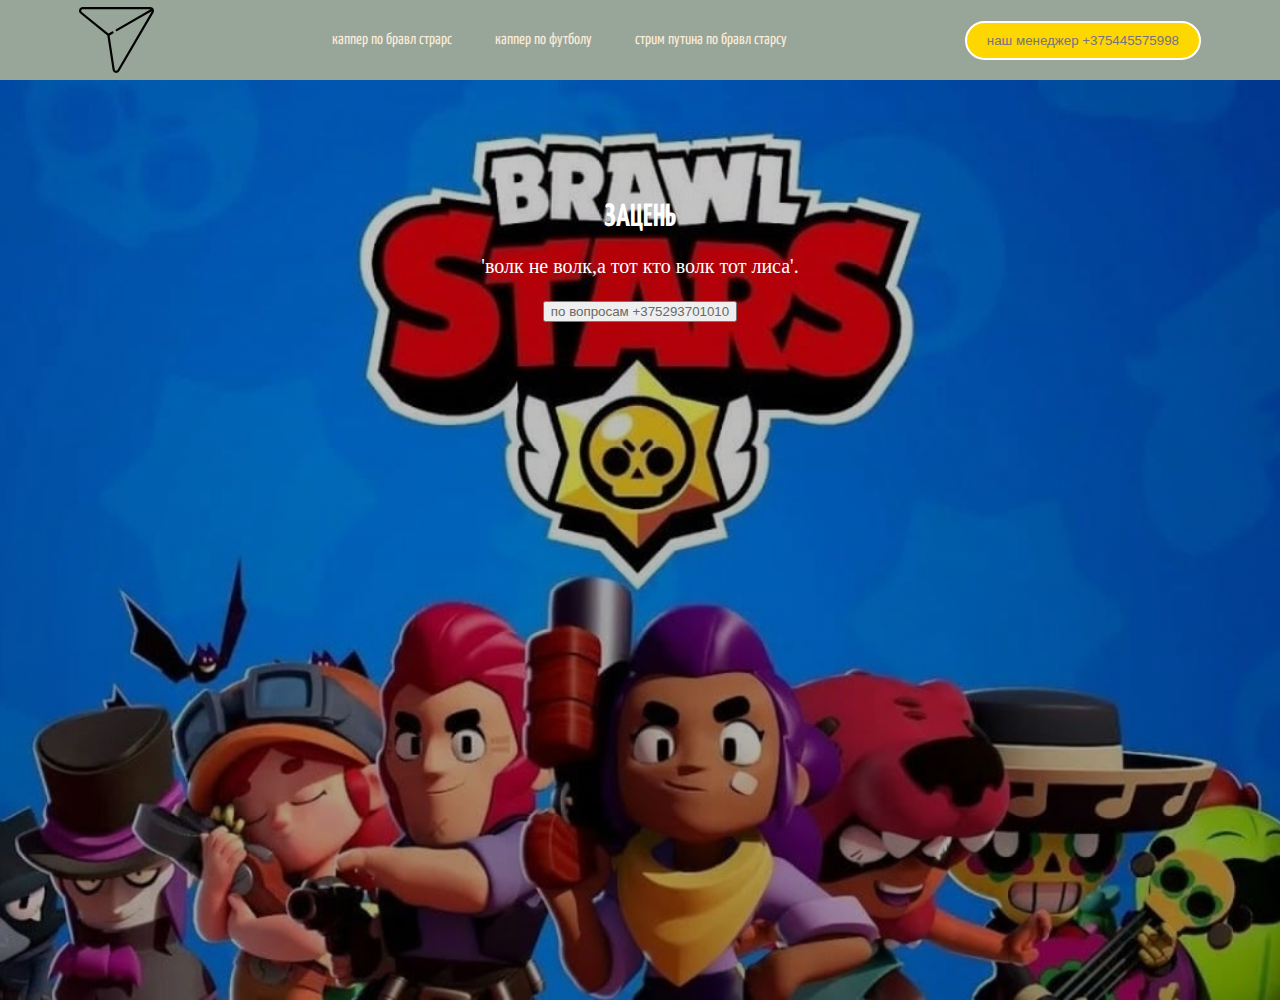
<file: index.html>
<!DOCTYPE html>
<html lang="en">
<head>
    <meta charset="UTF-8">
    <meta name="viewport" content="width=device-width, initial-scale=1.0">
    <meta http-equiv="X-UA-Compatible" content="ie=edge">
    <title>salamaleykym</title>
    <link rel="stylesheet" href="style.css"> <link rel="preconnect" href="https://fonts.gstatic.com">
    <link href="https://fonts.googleapis.com/css2?family=Staatliches&family=Yanone+Kaffeesatz&display=swap" rel="stylesheet">
</head>
<body>
    <header>
        <img width="75" height="80"  src="free-icon-dm-4406119.svg" alt="">
        <nav>
                <a href="http://ashot.com/">каппер по бравл страрс</a>
                <a href="http://ahmed.com/">каппер по футболу</a>
                <a href="http://salamaleykum.com/">стрим путина по бравл старсу</a>
        </nav>
        <button>наш менеджер +375445575998</button>
    </header>
    <main>
        <div class="first">

                  <h1>ЗАЦЕНЬ</h1>
                      <p> 'волк не волк,а тот кто волк тот лиса'.
                      <p>
            <button>по вопросам +375293701010                 </button>
        </div>

    </main>
    <footer>

    </footer>  
</body>
</html>
</file>
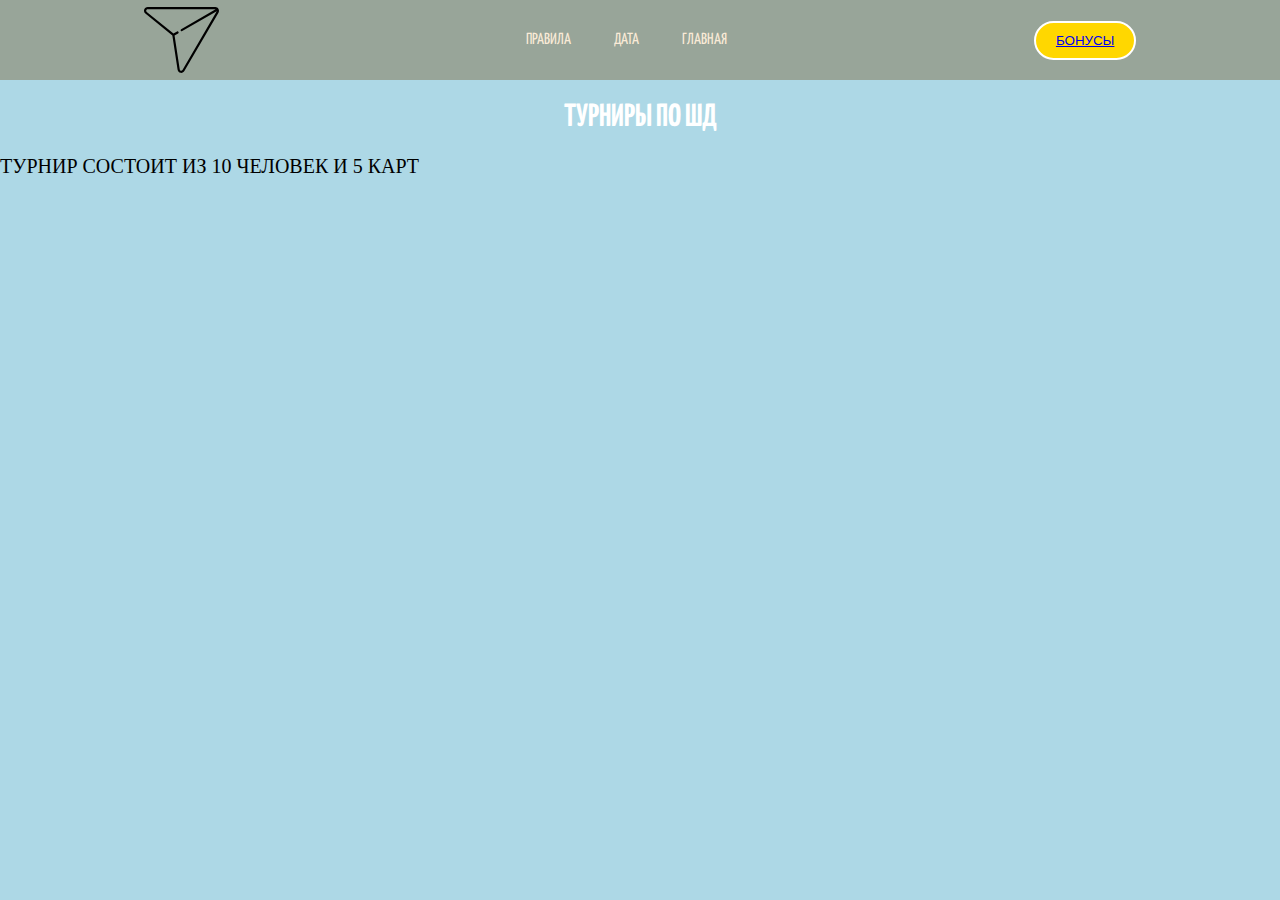
<file: indexxxx.html>
<!DOCTYPE html>
<html lang="en">

<head>
    <meta charset="UTF-8">
    <meta name="viewport" content="width=device-width, initial-scale=1.0">
    <meta http-equiv="X-UA-Compatible" content="ie=edge">
    <title>salamaleykym</title>
    <link rel="stylesheet" href="style.css">
    <link rel="preconnect" href="https://fonts.gstatic.com">
    <link href="https://fonts.googleapis.com/css2?family=Staatliches&family=Yanone+Kaffeesatz&display=swap" rel="stylesheet">
</head>

<body>
    <header>
        <img width="75" height="80" src="free-icon-dm-4406119.svg" alt="">
        <nav>
            <a href="http://ahmed.com/">ПРАВИЛА</a>
            <a href="http://ahmed.com/">ДАТА</a>
            <a href=index.html>ГЛАВНАЯ</a>
        </nav>
        <button> <a href="LOLLOL.html">БОНУСЫ</a></button>
    </header>
   <main>
       <h1>ТУРНИРЫ ПО ШД</h1>
       <p>ТУРНИР СОСТОИТ ИЗ 10 ЧЕЛОВЕК И 5 КАРТ</p>
   </main>
    <footer>

    </footer>
</body>

</html>
</file>
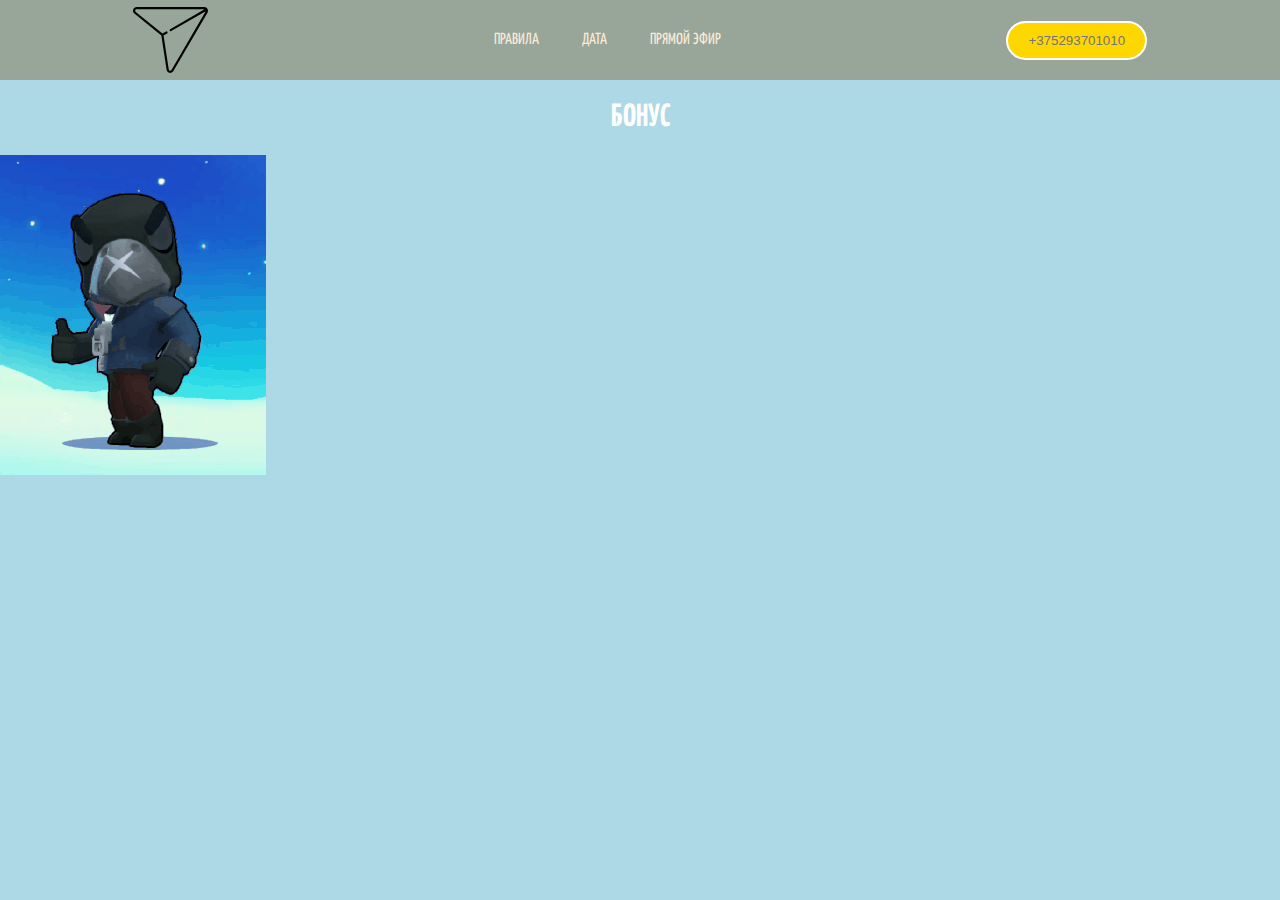
<file: LOLLOL.html>
<!DOCTYPE html>
<html lang="en">

<head>
    <meta charset="UTF-8">
    <meta name="viewport" content="width=device-width, initial-scale=1.0">
    <meta http-equiv="X-UA-Compatible" content="ie=edge">
    <title>salamaleykym</title>
    <link rel="stylesheet" href="style.css">
    <link rel="preconnect" href="https://fonts.gstatic.com">
    <link href="https://fonts.googleapis.com/css2?family=Staatliches&family=Yanone+Kaffeesatz&display=swap" rel="stylesheet">
</head>

<body>
    <header>
        <img width="75" height="80" src="free-icon-dm-4406119.svg" alt="">
        <nav>
                <a href="http://ashot.com/">ПРАВИЛА</a>
                <a href="http://ahmed.com/">ДАТА</a>
                <a href="http://salamaleykum.com/">ПРЯМОЙ ЭФИР</a>
        </nav>
        <button>+375293701010</button>
    </header>
    <main>
        <h1>БОНУС</h1>
        <img class="fly" src="voron.gif" alt="" width="">
    </main>
    <footer>

    </footer>
</body>

</html>
</file>
<file: style.css>
body{
    background-color: blanchedalmond;
    margin: 0;
    font-family: 'Staatliches', cursive;
font-family: 'Yanone Kaffeesatz', sans-serif;
}
header{
    background-color: rgb(152, 165, 153);
    display: flex;
    justify-content: space-around;
    align-items: center;
}
nav a{
    color: antiquewhite;
    text-decoration: none;
    margin-left: 20px;
    margin-right: 20px; 
}
header button{
    background-color: gold;
    color: rgb(115, 115, 128);
    padding: 10px 20px;
    border-radius: 20px;
    border: #fff solid 2px;

}
header button:hover{
    background-color: blueviolet;
}
main button{
    color: dimgray;
}
body {
    background-color: lightblue;
}

h1 {
    color: white;
    text-align: center;
}

p {
    font-family: verdana;
    font-size: 20px;
}
.first {
    
    color: rgb(255, 255, 255);
    text-align: center;
    padding: 100px 0;
    background-image: linear-gradient(to top, rgba(0, 0, 0, 0.322),rgba(0, 0, 0, 0.219)), url(maxresdefault-14.jpg);
    background-position: center;
    background-size: cover;
    height: 80vh;
}
.second {
    background-color: rgb(101, 248, 64);
    text-align: center;

}
.skills {
    display: flex;
    justify-content: space-around;
}

.fly {
    animation: move;
    animation-duration: 8s;
}


 @media (max-width: 500px) {
    img {
        max-width: 100%;
    }
    .skills {
   flex-wrap: wrap;     
    }
    .skills div {
        width: 100%;
    }
}
@keyframes move {
    0% {
        transform: scale(1);
    }
    50% {
    transform: scale(1.3) translate(300px, -100px) rotate(45deg);
    }
    100% {
transform:  scale(1) translate(0) rotate(0);
    }
}
</file>
